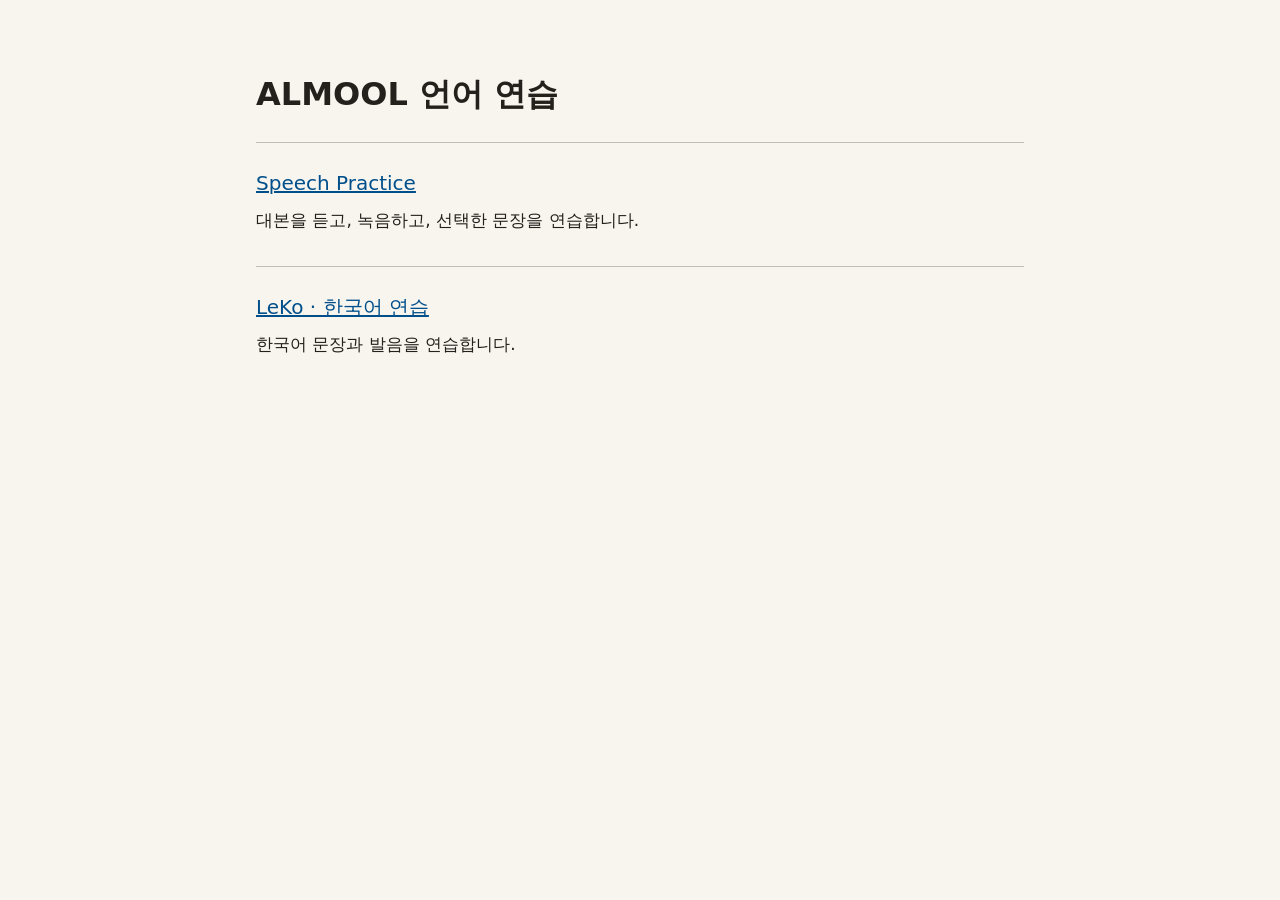
<file: index.html>
<!doctype html><html lang="ko"><meta charset="utf-8"><meta name="viewport" content="width=device-width,initial-scale=1">
<title>ALMOOL 언어 연습</title><style>body{font:17px/1.6 system-ui;background:oklch(97% .008 80);color:oklch(25% .008 80);margin:0}
main{max-width:48rem;margin:auto;padding:48px 24px}h1{font-size:2rem}ul{padding:0;list-style:none}li{border-top:1px solid oklch(80% .008 80);padding:24px 0}a{color:oklch(42% .12 250);font-size:1.25rem}p{max-width:65ch;margin:8px 0}a:focus-visible{outline:2px solid;outline-offset:4px}</style>
<main><h1>ALMOOL 언어 연습</h1><ul><li><a href="speech/">Speech Practice</a><p>대본을 듣고, 녹음하고, 선택한 문장을 연습합니다.</p></li><li><a href="leko/">LeKo · 한국어 연습</a><p>한국어 문장과 발음을 연습합니다.</p></li></ul></main></html>
</file>
